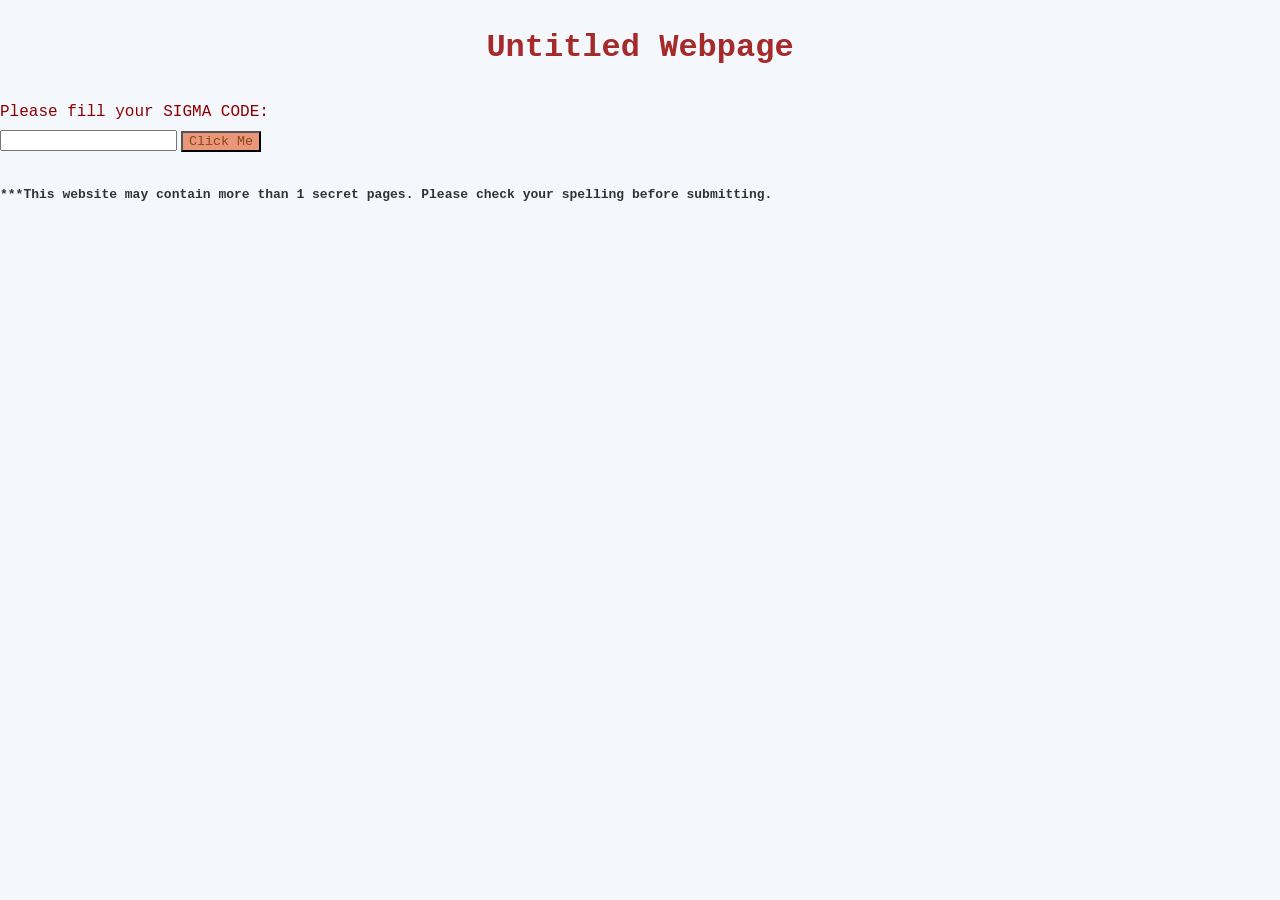
<file: index.html>
<!DOCTYPE html>
<html lang="en">
<head>
    <meta charset="UTF-8">
    <meta name="viewport" content="width=device-width, initial-scale=1.0">
    <title>Document</title>
</head>
<body>
    <!DOCTYPE html>
<html lang="en">
<head>
    <meta charset="UTF-8">
    <meta name="viewport" content="width=device-width, initial-scale=1.0">
    <title>Document</title>
</head>
<body>
    <h1>Untitled Webpage</h1>
    <link rel="stylesheet" href="color.css">
    <label for="code">Please fill your SIGMA CODE: <br></label>
    <input type="text" id="code" name="code">
    <button type="button" id="myButton">Click Me</button>
    <script>
        document.getElementById("myButton").addEventListener("click", function() {
            var code = document.getElementById("code").value;
            if (code === "DubaiX26") {
                alert("You got the first secret page.");
                alert("This page may contain a loud noise, please be careful.");
                window.location.href = "https://youtu.be/vQzaLAuoVj0?si=ILD7yzLSjv2YF4J3";
            } else if (code === "LinkinKapao67"){
                alert("You got the second secret page.");
                window.location.href = "https://drive.google.com/drive/folders/1ERJa5vzSALXSByfQ0R3H2DRVJs0Pvs_2?usp=drive_link";
            } else if (code === "   " || code === ""){
                alert("Please enter a code.");
            } else {
                alert("Incorrect code. Please try again.");
                document.getElementById("code").value = "";
            }
        }); 
        </script>
    
    <h6>***This website may contain more than 1 secret pages. Please check your spelling before submitting.<br><br></h6>

</body>
</html>
</html>
</file>
<file: color.css>
body {
  margin: 0;
  line-height: 1.7;
  background: #f4f7fb;
  color: #333;
}

h1{
    font: bold;
    font-family: 'Courier New', Courier, monospace;
    color: brown;
    text-align: center;
}
label{
    font-family: 'Courier New', Courier, monospace;
    color: darkred;

}
button{
    font-family: 'Courier New', Courier, monospace;
    background-color: darksalmon;
    color: saddlebrown;
}

h6{
    font-size: 13px;
    font-family: 'Courier New', Courier, monospace;
}

.about {
  font: bold;
}
</file>
